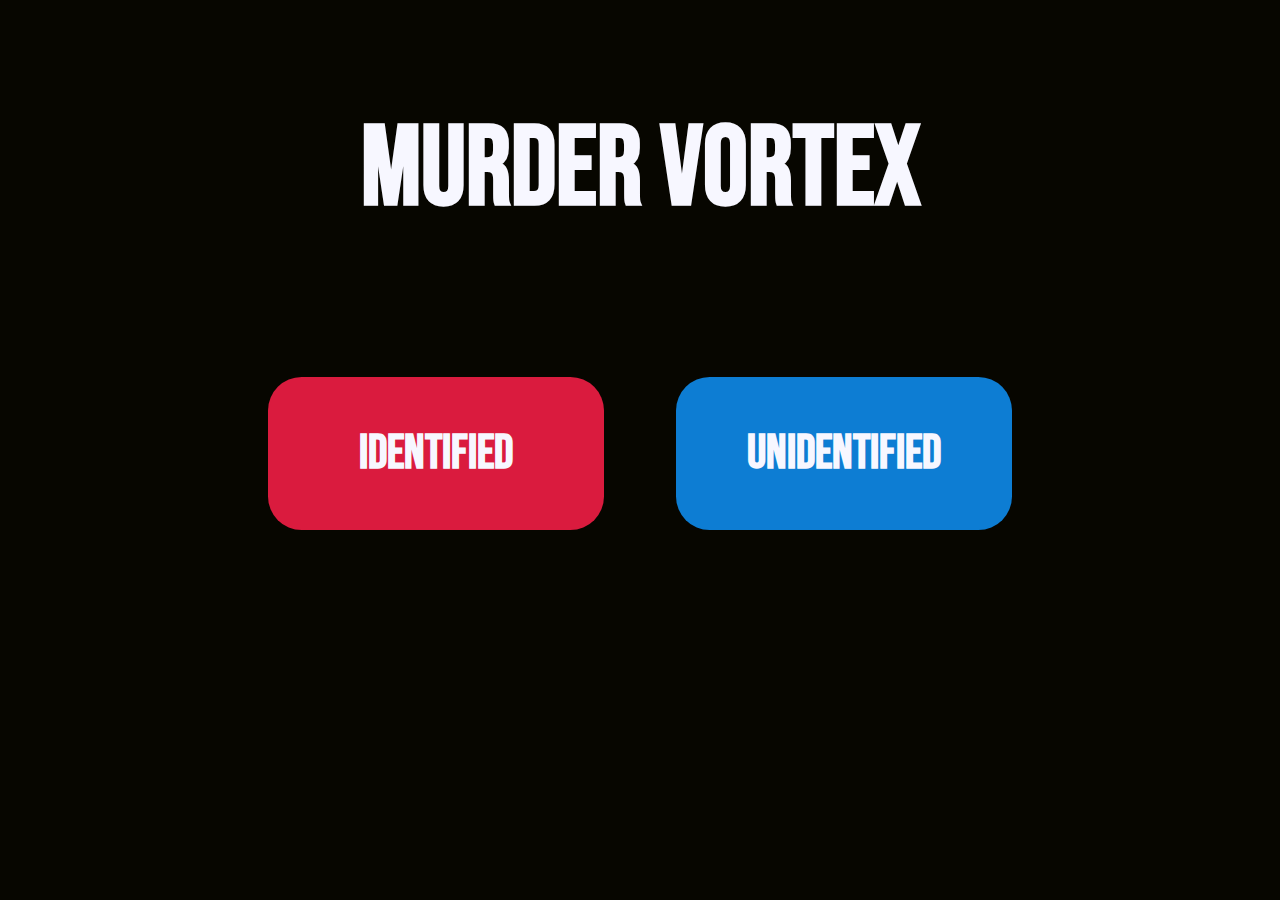
<file: app/templates/index.html>
<!DOCTYPE html>
<html lang="en">

<head>
    <meta charset="UTF-8">
    <meta http-equiv="X-UA-Compatible" content="IE=edge">
    <meta name="viewport" content="width=device-width, initial-scale=1.0">
    <title>Murder Vortex</title>
    <link href="https://fonts.googleapis.com/css?family=Bebas+Neue" rel="stylesheet" type="text/css">
    <link rel="stylesheet" type="text/css" href="../static/css/main.css">
    <link rel="stylesheet" type="text/css" href="../static/css/bubbles.css">
</head>

<body>

    <header class="header">
        <h1 class="header-title">Murder Vortex</h1>
    </header>
    <form name="killer_choice" action="{{url_for('get_killer') }}" method="POST">
        <div class="container">
            <input type="submit" class="item" name="identified" id="identified-button" value="Identified">
            <input type="submit" class="item" name="unidentified" id="unidentified-button" value="Unidentified">
        </div>
    </form>

    
    <section class="sticky">
        <div class="bubbles">
            <div class="bubble"></div>
            <div class="bubble"></div>
            <div class="bubble"></div>
            <div class="bubble"></div>
            <div class="bubble"></div>
            <div class="bubble"></div>
            <div class="bubble"></div>
            <div class="bubble"></div>
            <div class="bubble"></div>
            <div class="bubble"></div>
        </div>
    </section>

</body>

</html>
</file>
<file: app/static/css/main.css>
*{
    appearance: none;
    font-weight: 1000;
    font-family: "Bebas Neue";
    color: #F7F7FF;
    text-align: center;
}

body,html{
    width:100%;
    height: 100%;
}

body{
    margin:0;
    padding:0;
    background:#070600;
}


.header{
    font-size: 3.5em;
    padding: 0.5em;
    align-items: center;
}

.container{
    display: flex;
    align-items: center;
    justify-content: center;
    flex-direction: row;
}

@media (max-width: 600px) {
    .container {
        flex-direction: column;
    }
  }

input{
    width: 7em;
    margin: 0.75em;
    padding: 1em;
    
    -webkit-border-radius: 0.7em;
    -moz-border-radius: 0.7em;
    border-radius: 0.7em;
    border: none;

    -webkit-appearance: none;
    -moz-appearance: none;
    appearance: none;

    font-size: 3em;
    transition: all .3s ease-in-out; 
}

.container .item:hover{
    -webkit-appearance: none;
    -moz-appearance: none;
    appearance: none;
    transform: scale(1.1); 
}


#identified-button.item{
    background-color: #DA1B3E;
   
}
#identified-button.item:hover{
    background-color: #EB5C76;
}


#unidentified-button.item{
    background-color: #0D7DD3;
}

#unidentified-button.item:hover{
    background-color: #3FA5F3;
}
</file>
<file: app/static/css/bubbles.css>
/* Animated bubbles styling
Source - https://codepen.io/Momika/pen/ydaWmQ */

.bubbles{
    position:absolute;
    width:100%;
    height: 100%;
    z-index:-1;
    overflow:hidden;
    top:0;
    left:0;
}

.bubble{
    position: absolute;
    bottom:-100px;
    width:40px;
    height: 40px;
    background:#F2f4f3;
    border-radius:50%;
    opacity:0.5;
    animation: rise 10s infinite ease-in;
}

.bubble:nth-child(1){
    width:40px;
    height:40px;
    left:10%;
    animation-duration:8s;
}

.bubble:nth-child(2){
    width:20px;
    height:20px;
    left:20%;
    animation-duration:5s;
    animation-delay:1s;
}

.bubble:nth-child(3){
    width:50px;
    height:50px;
    left:35%;
    animation-duration:7s;
    animation-delay:2s;
}

.bubble:nth-child(4){
    width:80px;
    height:80px;
    left:50%;
    animation-duration:11s;
    animation-delay:0s;
}

.bubble:nth-child(5){
    width:35px;
    height:35px;
    left:55%;
    animation-duration:6s;
    animation-delay:1s;
}

.bubble:nth-child(6){
    width:45px;
    height:45px;
    left:65%;
    animation-duration:8s;
    animation-delay:3s;
    }
    .bubble:nth-child(7){
    width:90px;
    height:90px;
    left:70%;
    animation-duration:12s;
    animation-delay:2s;
}
.bubble:nth-child(8){
    width:25px;
    height:25px;
    left:80%;
    animation-duration:6s;
    animation-delay:2s;
}
.bubble:nth-child(9){
    width:15px;
    height:15px;
    left:70%;
    animation-duration:5s;
    animation-delay:1s;
}
.bubble:nth-child(10){
    width:90px;
    height:90px;
    left:25%;
    animation-duration:10s;
    animation-delay:4s;
}
@keyframes rise{
    0%{
    bottom:-100px;
    transform:translateX(0);
    }
    50%{
    transform:translate(100px);
    }
    100%{
    bottom:1080px;
    transform:translateX(-200px);
    }
}
</file>
